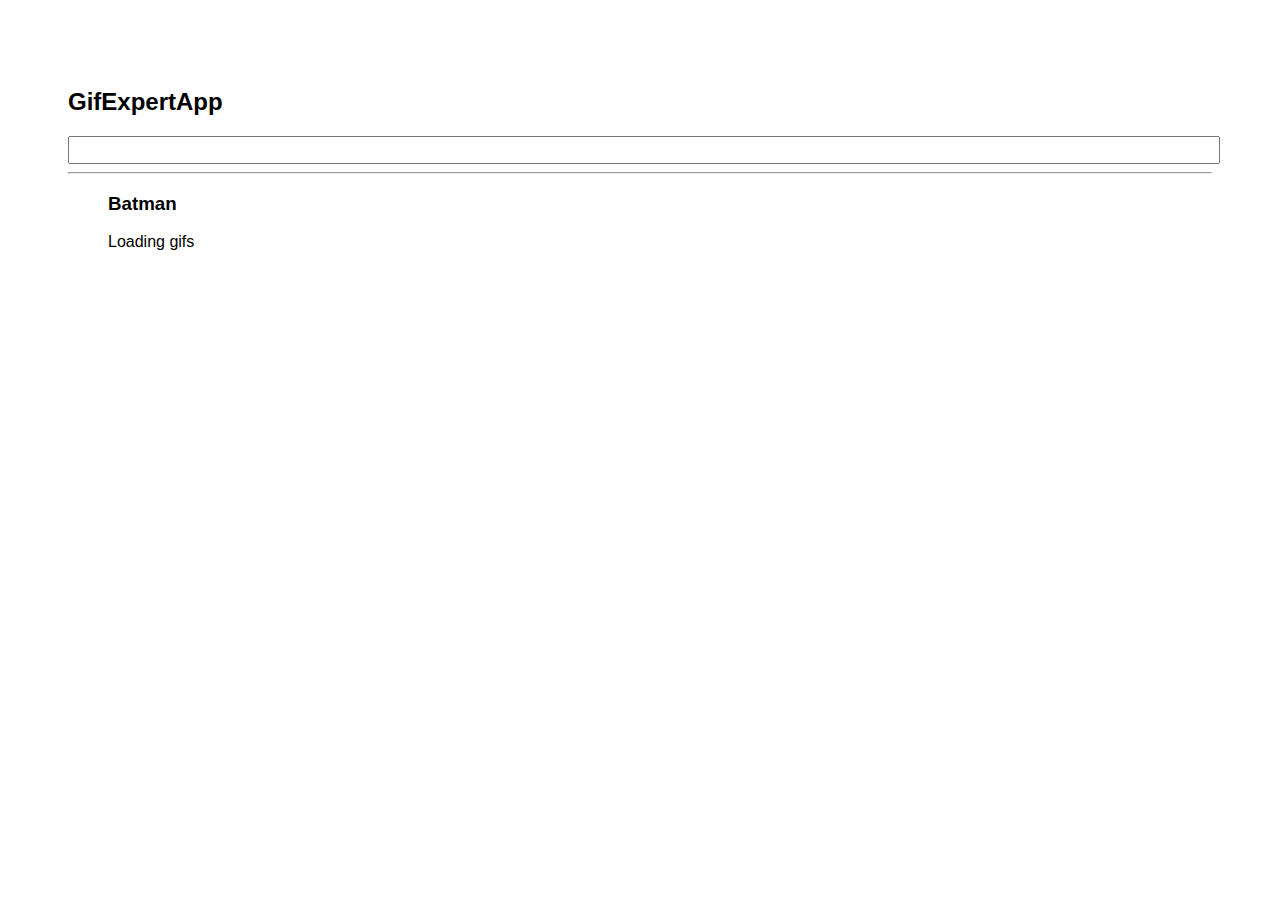
<file: docs/index.html>
<!doctype html>
<html lang="en">

<head>
    <meta charset="utf-8" />
    <link rel="icon" href="./favicon.ico" />
    <meta name="viewport" content="width=device-width,initial-scale=1" />
    <meta name="theme-color" content="#000000" />
    <meta name="description" content="Web site created using create-react-app" />
    <link rel="apple-touch-icon" href="./logo192.png" />
    <link rel="manifest" href="./manifest.json" />
    <link rel="stylesheet" href="https://cdn.jsdelivr.net/npm/bootstrap@4.5.3/dist/css/bootstrap.min.css" integrity="sha384-TX8t27EcRE3e/ihU7zmQxVncDAy5uIKz4rEkgIXeMed4M0jlfIDPvg6uqKI2xXr2" crossorigin="anonymous">
    <link rel="stylesheet" href="https://cdnjs.cloudflare.com/ajax/libs/animate.css/4.1.1/animate.min.css" />
    <title>React App</title>
    <link href="./static/css/main.e762d8a3.chunk.css" rel="stylesheet">
</head>

<body><noscript>You need to enable JavaScript to run this app.</noscript>
    <div id="root"></div>
    <script>
        ! function(e) {
            function r(r) {
                for (var n, p, l = r[0], a = r[1], f = r[2], c = 0, s = []; c < l.length; c++) p = l[c], Object.prototype.hasOwnProperty.call(o, p) && o[p] && s.push(o[p][0]), o[p] = 0;
                for (n in a) Object.prototype.hasOwnProperty.call(a, n) && (e[n] = a[n]);
                for (i && i(r); s.length;) s.shift()();
                return u.push.apply(u, f || []), t()
            }

            function t() {
                for (var e, r = 0; r < u.length; r++) {
                    for (var t = u[r], n = !0, l = 1; l < t.length; l++) {
                        var a = t[l];
                        0 !== o[a] && (n = !1)
                    }
                    n && (u.splice(r--, 1), e = p(p.s = t[0]))
                }
                return e
            }
            var n = {},
                o = {
                    1: 0
                },
                u = [];

            function p(r) {
                if (n[r]) return n[r].exports;
                var t = n[r] = {
                    i: r,
                    l: !1,
                    exports: {}
                };
                return e[r].call(t.exports, t, t.exports, p), t.l = !0, t.exports
            }
            p.m = e, p.c = n, p.d = function(e, r, t) {
                p.o(e, r) || Object.defineProperty(e, r, {
                    enumerable: !0,
                    get: t
                })
            }, p.r = function(e) {
                "undefined" != typeof Symbol && Symbol.toStringTag && Object.defineProperty(e, Symbol.toStringTag, {
                    value: "Module"
                }), Object.defineProperty(e, "__esModule", {
                    value: !0
                })
            }, p.t = function(e, r) {
                if (1 & r && (e = p(e)), 8 & r) return e;
                if (4 & r && "object" == typeof e && e && e.__esModule) return e;
                var t = Object.create(null);
                if (p.r(t), Object.defineProperty(t, "default", {
                        enumerable: !0,
                        value: e
                    }), 2 & r && "string" != typeof e)
                    for (var n in e) p.d(t, n, function(r) {
                        return e[r]
                    }.bind(null, n));
                return t
            }, p.n = function(e) {
                var r = e && e.__esModule ? function() {
                    return e.default
                } : function() {
                    return e
                };
                return p.d(r, "a", r), r
            }, p.o = function(e, r) {
                return Object.prototype.hasOwnProperty.call(e, r)
            }, p.p = "/";
            var l = this.webpackJsonpapp = this.webpackJsonpapp || [],
                a = l.push.bind(l);
            l.push = r, l = l.slice();
            for (var f = 0; f < l.length; f++) r(l[f]);
            var i = a;
            t()
        }([])
    </script>
    <script src="./static/js/2.34848ccc.chunk.js"></script>
    <script src="./static/js/main.115a27af.chunk.js"></script>
</body>

</html>
</file>
<file: docs/static/css/main.e762d8a3.chunk.css>
*{font-family:Arial,Helvetica,sans-serif}body{padding:60px}input{color:grey;font-size:1.2rem;width:100%}.card-grid{display:flex;flex-direction:row;flex-wrap:wrap}.card{align-content:center;border:1px solid grey;border-radius:6px;box-shadow:0 4px 8px 0 rgba(0,0,0,.2);overflow:hidden;margin-bottom:10px;margin-right:10px;transition:.3s}.card:hover{box-shadow:0 8px 16px 0 rgba(0,0,0,.2)}.card p{padding:5px;text-align:center;text-overflow:ellipsis}.card img{max-height:170px}
/*# sourceMappingURL=main.e762d8a3.chunk.css.map */
</file>
